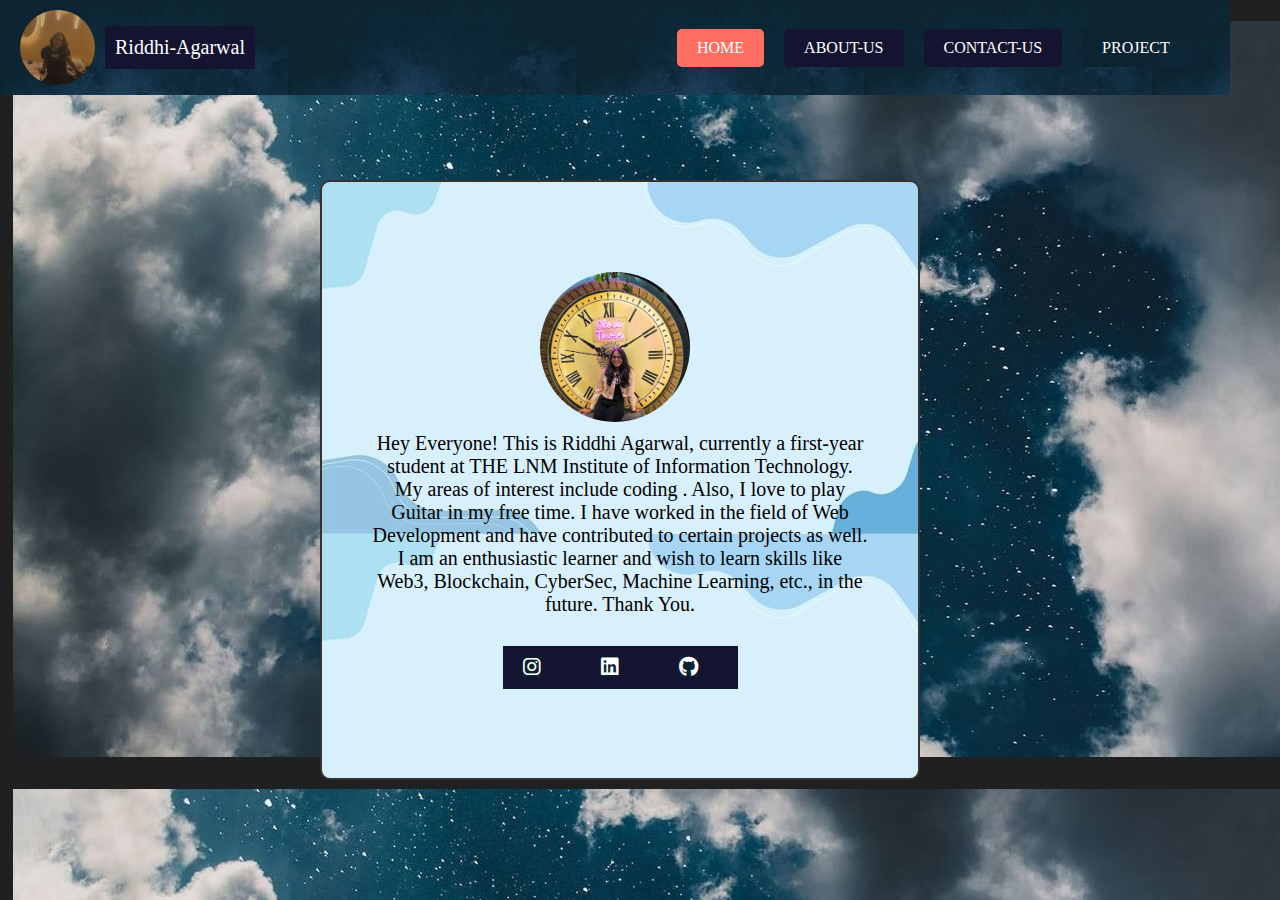
<file: index.html>
<!DOCTYPE html>
<html lang="en">
<head>
    <meta charset="UTF-8">
    <meta name="viewport" content="width=device-width, initial-scale=1.0">
    <title>Document</title>
    <link rel="stylesheet"  type="text/css" href="style1.css">
    <!-- Font Awesome CDN link for social icons -->
    <link rel="stylesheet" href="https://cdnjs.cloudflare.com/ajax/libs/font-awesome/6.0.0-beta3/css/all.min.css">
</head>
<body>
  <div id="navbar">
    <div id="photo-container">
      <div id="photo"></div>
      <div id="name">Riddhi-Agarwal</div>
      <a id="home" href="https://riddhi1228.github.io/first/">HOME</a>
      <a id="aboutt" href="https://riddhi1228.github.io/about/">ABOUT-US</a>
      <a id="contact" href="https://riddhi1228.github.io/contact/">CONTACT-US</a>
    <a id="project" href="https://riddhi1228.github.io/calculator/">PROJECT</a>
    </div>
  </div>
  
  <div id="about">
    <div id="photo1"></div>
    <div id="text">Hey Everyone! This is Riddhi Agarwal, currently a first-year student at THE LNM Institute of Information Technology. My areas of interest include coding . Also, I love to play Guitar in my free time. I have worked in the field of Web Development and have contributed to certain projects as well. I am an enthusiastic learner and wish to learn skills like Web3, Blockchain, CyberSec, Machine Learning, etc., in the future. Thank You.</div>
    
    <!-- Social Media Links -->
    <div id="social-links">
        <a href="https://www.instagram.com/riddhiagarwal1228/" target="_blank" class="social-icon">
            <i class="fab fa-instagram"></i> 
        </a>
        <a href="https://www.linkedin.com/in/riddhi-undefined-280971314/" target="_blank" class="social-icon">
            <i class="fab fa-linkedin"></i> 
        </a>
        <a href="https://github.com/riddhi1228" target="_blank" class="social-icon">
            <i class="fab fa-github"></i> 
        </a>
    </div>
  </div>
</body>
</html>
</file>
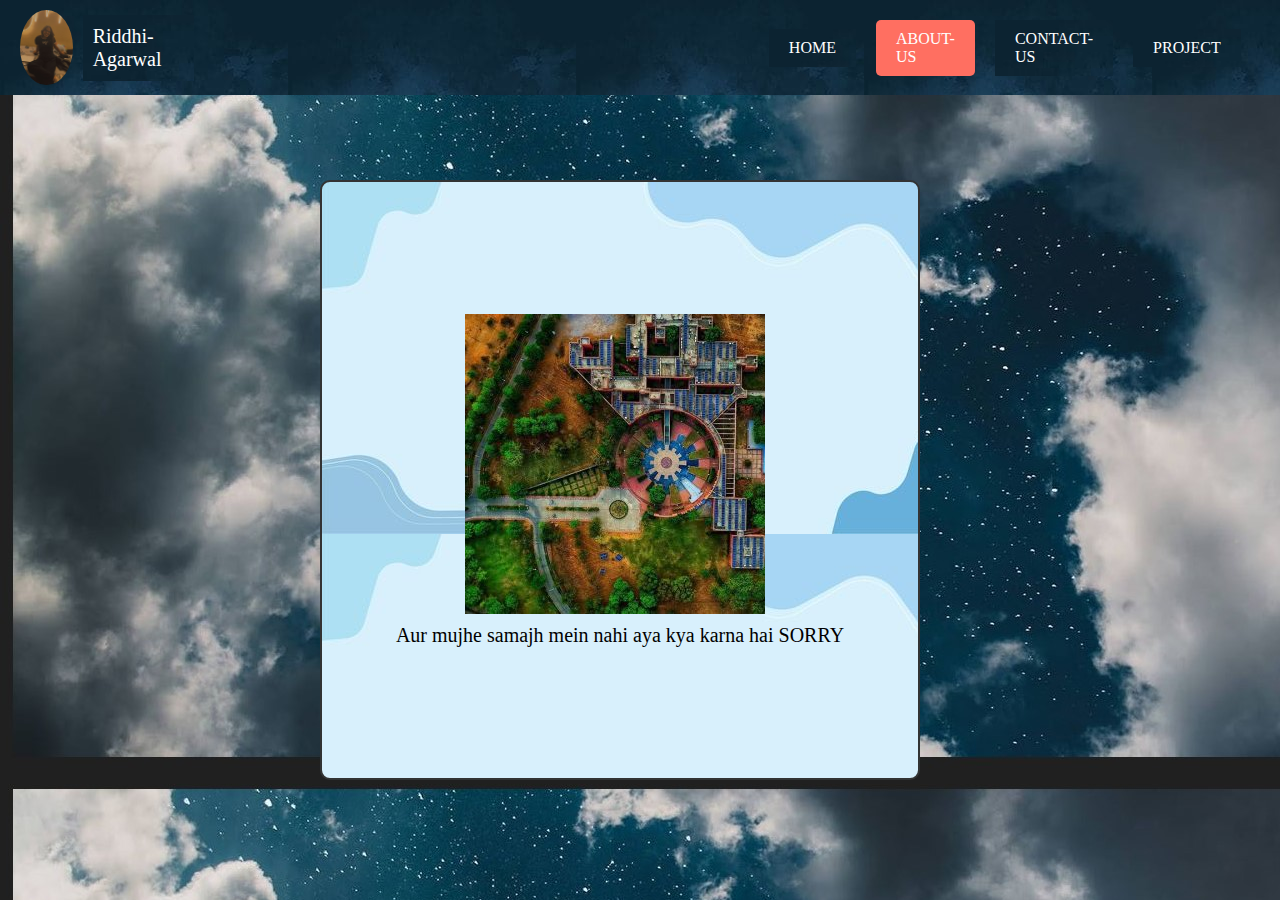
<file: abouut.html>
<!DOCTYPE html>
<html lang="en">
<head>
    <meta charset="UTF-8">
    <meta name="viewport" content="width=device-width, initial-scale=1.0">
    <title>Document</title>
    <link rel="stylesheet" href="about1.css">
</head>
<body>
    <div id="navbar">
        <div id="photo-container">
          <div id="photo"></div>
          <div id="name">Riddhi-Agarwal</div>
          <a id="home" href="https://riddhi1228.github.io/first/">HOME</a>
          <a id="about" href="https://riddhi1228.github.io/about/">ABOUT-US</a>
          <a href="https://riddhi1228.github.io/contact/">CONTACT-US</a>
          <a id="project" href="https://riddhi1228.github.io/calculator/">PROJECT</a>
        </div>
      </div>
      <div id="abouts">
        <div id="photo1"></div>
        <div id="text"> Aur mujhe samajh mein nahi aya kya karna hai SORRY</div>
      </div>
</body>
</html>
</file>
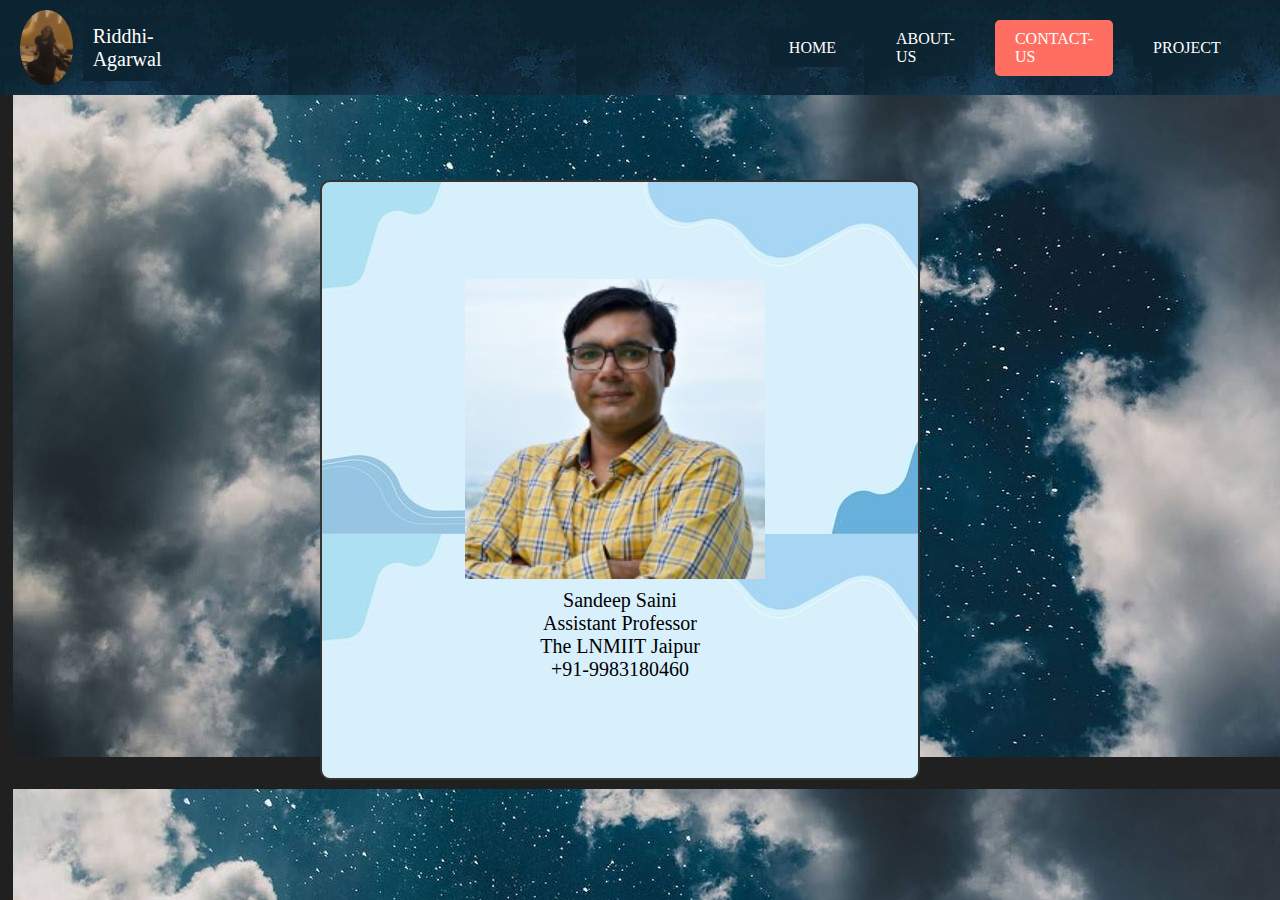
<file: Contact.html>
<!DOCTYPE html>
<html lang="en">
<head>
    <meta charset="UTF-8">
    <meta name="viewport" content="width=device-width, initial-scale=1.0">
    <title>Document</title>
    <link rel="stylesheet" href="contact.css">
</head>
<body>
    <div id="navbar">
        <div id="photo-container">
          <div id="photo"></div>
          <div id="name">Riddhi-Agarwal</div>
          <a id="home" href="https://riddhi1228.github.io/first/">HOME</a>
          <a id="about" href="https://riddhi1228.github.io/about/">ABOUT-US</a>
          <a id="contact" href="https://riddhi1228.github.io/contact/">CONTACT-US</a>
            <a id="project" href="https://riddhi1228.github.io/calculator/">PROJECT</a>
        </div>
      </div>
      <div id="abouts">
        <div id="photo1"></div>
        <div id="text">Sandeep Saini
        </br>
            Assistant Professor
           </br>
            The LNMIIT Jaipur
        </br>
            +91-9983180460
      </div>
</body>
</html>
</file>
<file: style1.css>
* {
    background-image: url("4f04547f8b35baaf01da68541c712462.jpg");
    margin: 0;
    padding: 0;
    box-sizing: border-box;
}

html, body {
    height: 100%;
    margin: 0;
    background-image: url("Screenshot\ 2024-07-18\ 193234.jpg");
}
#navbar a:hover {
  background-color: rgb(207, 129, 142);
}

#navbar {
    z-index: 10;
    position: relative;
}

a {
    display: inline-block;
    padding: 10px 20px;
    margin-right: 20px;
    color: #ffffff;
    text-decoration: none;
}
#aboutt
{
    background-image: none;
    background-color:rgb(20, 20, 49);
    border-radius: 5px;
}
#contact{
    background-image: none;
    background-color:rgb(20, 20, 49);
    border-radius: 5px;
}

#home {
    background-image: none;
    background-color: #ff6f61;
    border-radius: 5px;
}

#photo-container {
    display: flex;
    align-items: center;
    position: absolute;
    top: 0;
    padding: 10px 20px;
    z-index: 5;
}

#photo {
    height: 75px;
    width: 75px;
    border-radius: 50%;
    background-image: url("WhatsApp\ Image\ 2024-12-13\ at\ 9.52.45\ PM\ \(1\).jpeg");
    background-size: cover;
    margin-right: 10px;
}

#photo1 {
    height: 150px;
    width: 150px;
    border-radius: 50%;
    background-image: url("WhatsApp\ Image\ 2024-12-14\ at\ 12.56.51\ PM.jpeg");
    background-size: cover;
    margin-right: 10px;
}

#name {
    font-size: 20px;
    color: #ffffff;
    padding: 10px;
    margin-right: 422px;
    background-image: none;
    background-color:rgb(20, 20, 49);

}

#about {
    color: black;
    flex-direction: column;
    justify-content: center;
    background-image: url("Premium\ Vector\ _\ Cute\ blue\ abstract\ minimal\ background\ perfect\ for\ wallpaper\ backdrop\ postcard\ background.jpeg");
    display: flex;
    justify-content: center;
    align-items: center;
    position: absolute;
    height: 600px;
    width: 600px;
    top: 20%;
    left: 25%;
    text-align: center;
    border: 2px solid #333333;
    border-radius: 10px;
}

#text {
    color: black !important;
    font-size: 20px;
    margin-top: 10px;
    background-color: none ;
    padding-left: 50px;
    padding-right: 50px;
    width: 100%;
    background-image: none;
}

#social-links {
    background-image: none;
    background-color:rgb(20, 20, 49);
    margin-top: 30px;
    display: flex;
    justify-content: center;
    gap: 0px;
}

.social-icon {
    background-image: none;
    background-color:rgb(20, 20, 49);
    color: #ffffff;
    text-decoration: none;
    font-size: 20px; /* Larger icon size */
}
</file>
<file: about1.css>
* {
    background-color: #f5f5f5;
    background-image: url("4f04547f8b35baaf01da68541c712462.jpg");
    margin: 0;
    padding: 0;
    box-sizing: border-box;
}

html, body {
    height: 100%;
    margin: 0;
    background-image: url("Screenshot\ 2024-07-18\ 193234.jpg");
}

#navbar {
    z-index: 10;
    position: relative;
}

a {
    display: inline-block;
    padding: 10px 20px;
    margin-right: 20px;
    color: #ffffff;
    text-decoration: none;
    background-color: transparent;
}

#about {
    background-image: none;
    background-color: #ff6f61;
    color: white;
    border-radius: 5px;
}

#photo-container {
    display: flex;
    align-items: center;
    position: absolute;
    top: 0;
    padding: 10px 20px;
    z-index: 5;
}

#photo {
    height: 75px;
    width: 75px;
    border-radius: 50%;
    background-color: #aec6cf;
    background-image: url("WhatsApp\ Image\ 2024-12-13\ at\ 9.52.45\ PM\ \(1\).jpeg");
    background-size: cover;
    margin-right: 10px;
}
#name {
    font-size: 20px;
    color: #ffffff;
    background-color: transparent;
    padding: 10px;
    margin-right: 575px;
}
#abouts {
    flex-direction: column;
    justify-content: center;
    background-image: url("Premium\ Vector\ _\ Cute\ blue\ abstract\ minimal\ background\ perfect\ for\ wallpaper\ backdrop\ postcard\ background.jpeg");
    display: flex;
    justify-content: center;
    align-items: center;
    position: absolute;
    height: 600px;
    width: 600px;
    top: 20%;
    left: 25%;
    text-align: center;
    border: 2px solid #333333;
    border-radius: 10px;
}
#photo1 {
    height: 300px;
    width: 300px;
    background-color: #aec6cf;
    background-image: url("360-VIEW-OF-LNMIIT-qldsbtsd381ucrq40uxr78t3sge51xhpj15jmmwkvs.jpg");
    background-size: cover;
    margin-right: 10px;
}
#text {
    color: black;
    font-size: 20px;
    margin-top: 10px;
    background-color: transparent;
    padding-left: 50px;
    padding-right: 50px;
    width: 100%;
    background-image: none;
}
</file>
<file: contact.css>
*{
    background-color: #f5f5f5;
    background-image: url("4f04547f8b35baaf01da68541c712462.jpg");
    margin: 0;
    padding: 0;
    box-sizing: border-box;
}

html, body {
    height: 100%;
    margin: 0;
    background-image: url("Screenshot\ 2024-07-18\ 193234.jpg");
}

#navbar {
    z-index: 10;
    position: relative;
}

a {
    display: inline-block;
    padding: 10px 20px;
    margin-right: 20px;
    color: #ffffff;
    text-decoration: none;
    background-color: transparent;
}

#contact
 {
    background-image: none;
    background-color: #ff6f61;
    color: white;
    border-radius: 5px;
}

#photo-container {
    display: flex;
    align-items: center;
    position: absolute;
    top: 0;
    padding: 10px 20px;
    z-index: 5;
}

#photo {
    height: 75px;
    width: 75px;
    border-radius: 50%;
    background-color: #aec6cf;
    background-image: url("WhatsApp\ Image\ 2024-12-13\ at\ 9.52.45\ PM\ \(1\).jpeg");
    background-size: cover;
    margin-right: 10px;
}
#name {
    font-size: 20px;
    color: #ffffff;
    background-color: transparent;
    padding: 10px;
    margin-right: 575px;
}
#abouts {
    flex-direction: column;
    justify-content: center;
    background-image: url("Premium\ Vector\ _\ Cute\ blue\ abstract\ minimal\ background\ perfect\ for\ wallpaper\ backdrop\ postcard\ background.jpeg");
    display: flex;
    justify-content: center;
    align-items: center;
    position: absolute;
    height: 600px;
    width: 600px;
    top: 20%;
    left: 25%;
    text-align: center;
    border: 2px solid #333333;
    border-radius: 10px;
}
#photo1 {
    height: 300px;
    width: 300px;
    background-color: #aec6cf;
    background-image: url("1594729766536.jpeg");
    background-size: cover;
    margin-right: 10px;
}
#text {
    color: black;
    font-size: 20px;
    margin-top: 10px;
    background-color: transparent;
    padding-left: 200px;
    padding-right: 200px;
    width: 100%;
    background-image: none;
}
</file>
